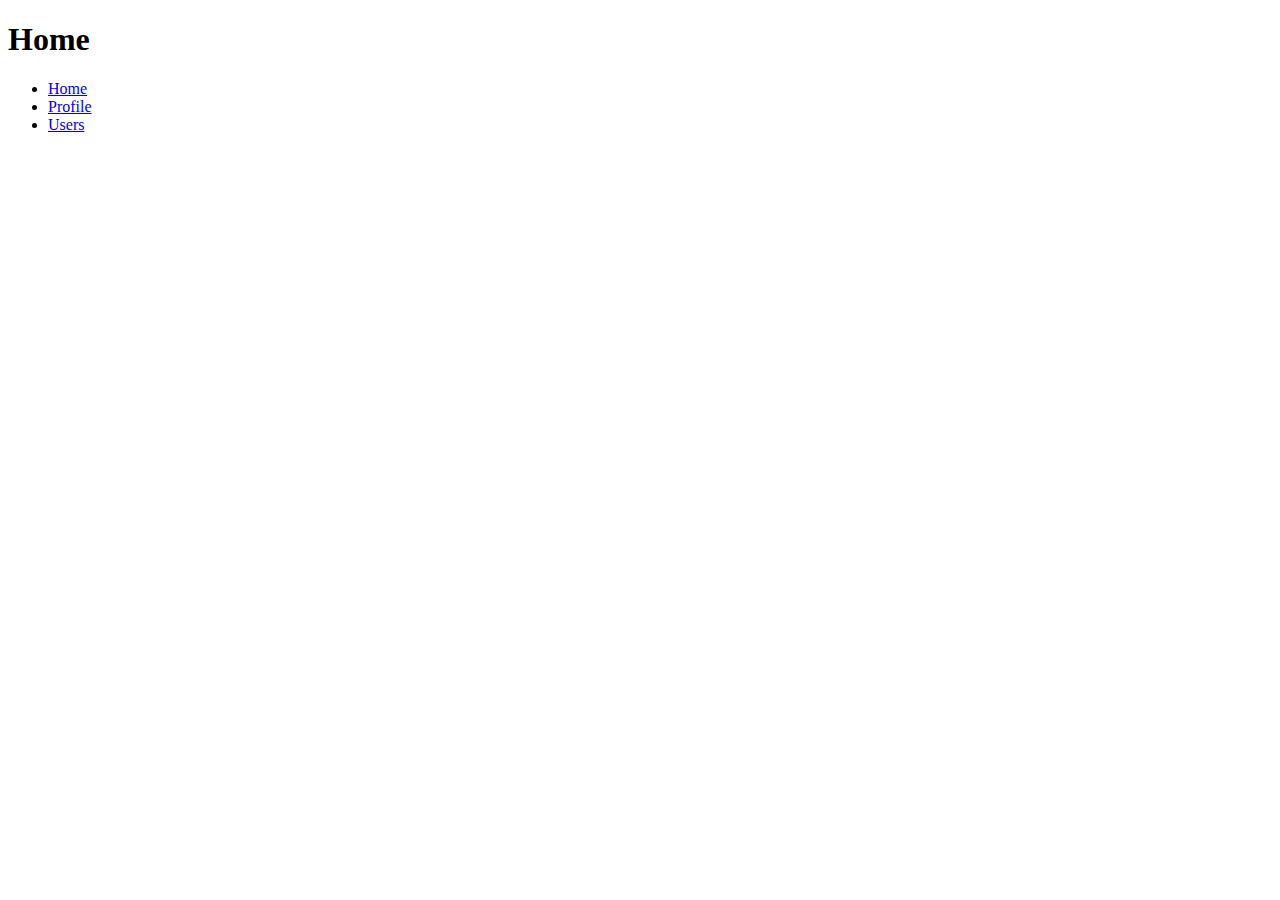
<file: index.html>
<!DOCTYPE html>
<html>
    <head>
        <title>Intro to HTML</title>
        <script>
            //alert("hello world!");
            var a = 2;
            var c = 4;
            var b = Math.pow(a, c);
            //alert(b);
            var fact = 1;
            for(var i = 1; i<5; i++){
                fact = fact * i;
            }
        </script>
        
    </head>
    <body>
        <h1>Home</h1>
        <ul>
            <li><a href="index.html">Home</a></li>
            <li><a href="profile.html">Profile</a></li>
            <li><a href="users.html">Users</a></li>
        </ul>

    </body>


</html>
</file>
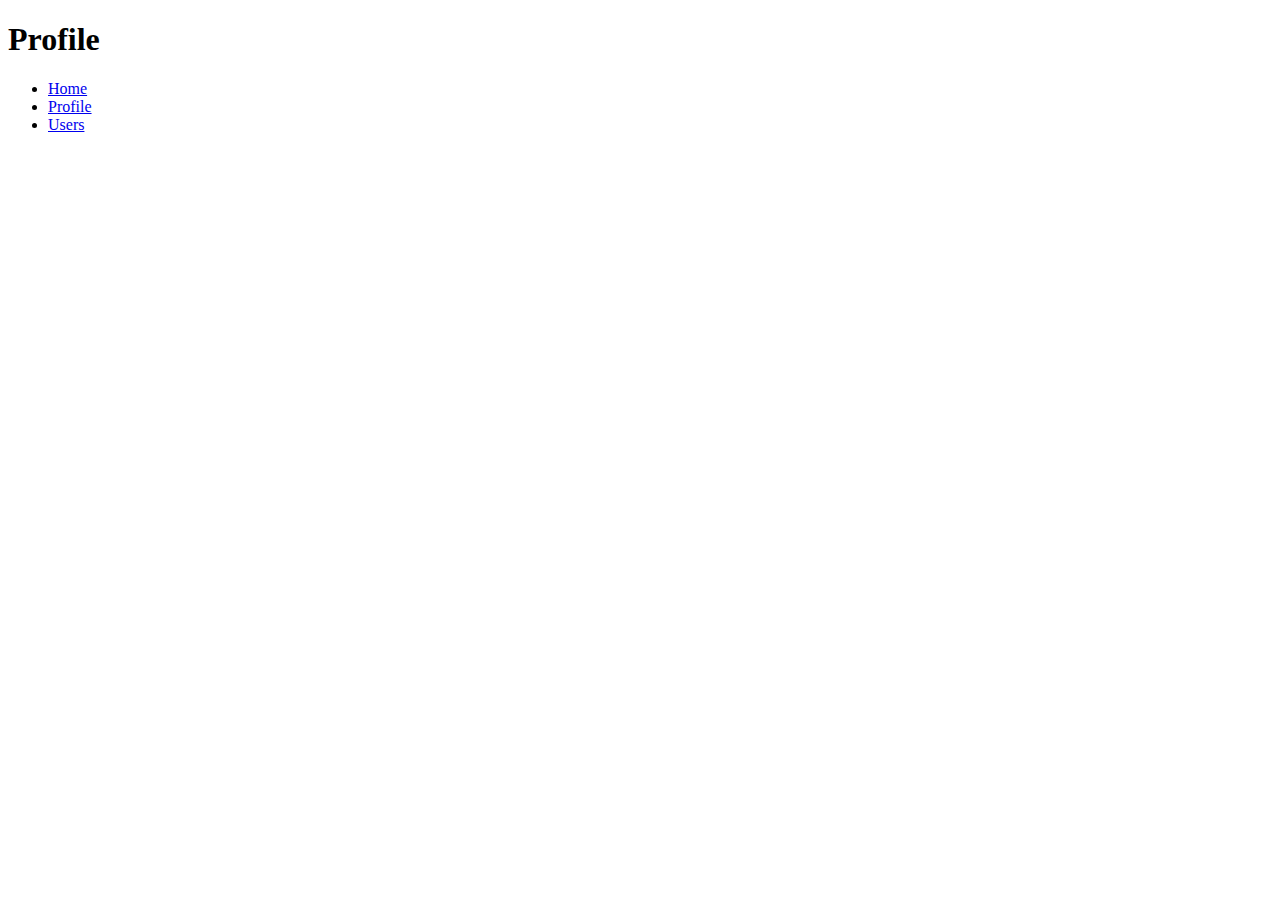
<file: Profile.html>
<!DOCTYPE html>
<html lang="en">
<head>
    <meta charset="UTF-8">
    <title>Title</title>
</head>
<body>
    <h1>Profile</h1>
    <ul>
        <li><a href="index.html">Home</a></li>
        <li><a href="profile.html">Profile</a></li>
        <li><a href="users.html">Users</a></li>
    </ul>
</body>
</html>
</file>
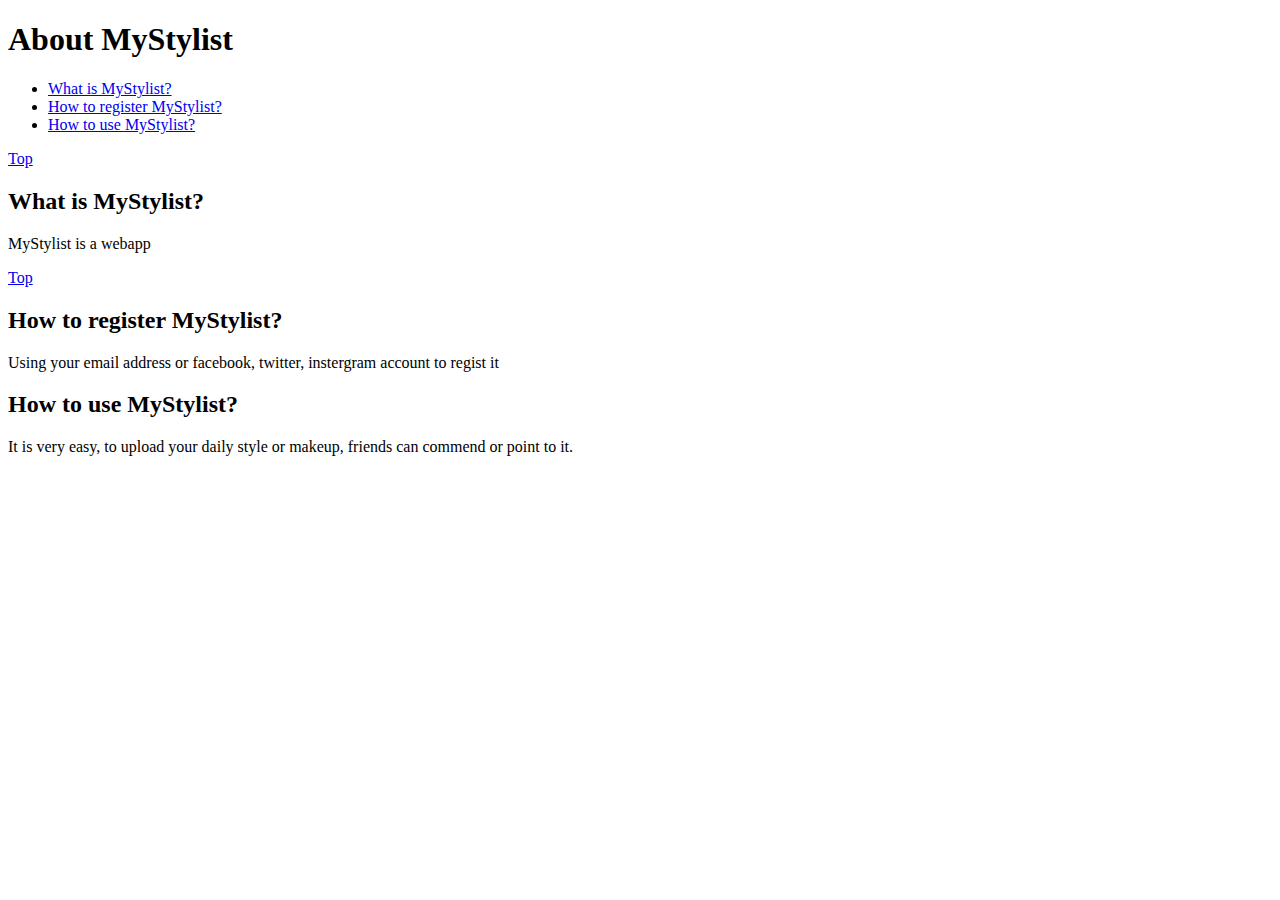
<file: QA.html>
<!DOCTYPE html>
<html lang="en">
<head>
    <meta charset="UTF-8">
    <title>Question and Answer</title>
</head>
<body>
<a id="top"></a>
<h1>About MyStylist</h1>
    <ul>
        <li><a href="#what">What is MyStylist?</a></li>
        <li><a href="#member">How to register MyStylist?</a></li>
        <li><a href="#how">How to use MyStylist?</a></li>
    </ul>
        
<a id="what"></a>
<a href="#top"> Top </a>
<h2>What is MyStylist?</h2>
<p>
    MyStylist is a webapp
</p>

<a id="member"></a>
<a href="#top">Top</a>
<h2>How to register MyStylist?</h2>
<p>
    Using your email address or facebook, twitter, instergram account to regist it
</p>

<a id="how"></a>
<a href="#how"></a>
<h2>How to use MyStylist?</h2>
<p>
    It is very easy, to upload your daily style or makeup, friends can commend or point to it.
</p>

</body>
</html>
</file>
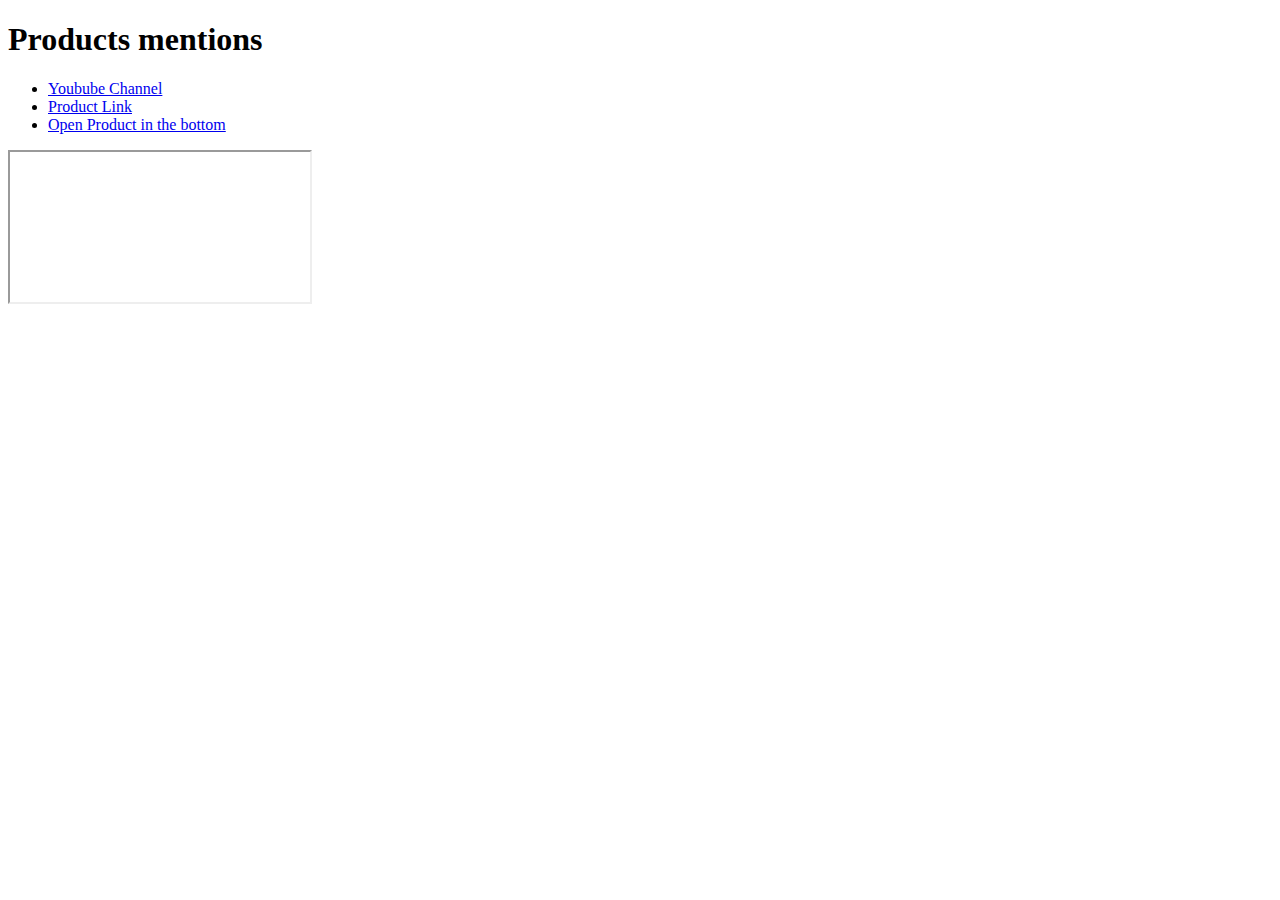
<file: StyleProducts.html>
<!DOCTYPE html>
<html lang="en">
<head>
    <meta charset="UTF-8">
    <title>StyleProducts</title>
</head>
<body>
<h1>Products mentions</h1>
<ul>
    <li><a href="http://www.youtube.com"
           target="_self">Youbube Channel</a></li>
    <li><a href="http://www.amazon.com"
           target="_blank">Product Link</a></li>
    <li><a href="http://portal-cs5610online.rhcloud.com/#/"
           target="embedded_content">Open Product in the bottom</a></li>
</ul>

<iframe name="embedded_content"></iframe>

</body>
</html>
</file>
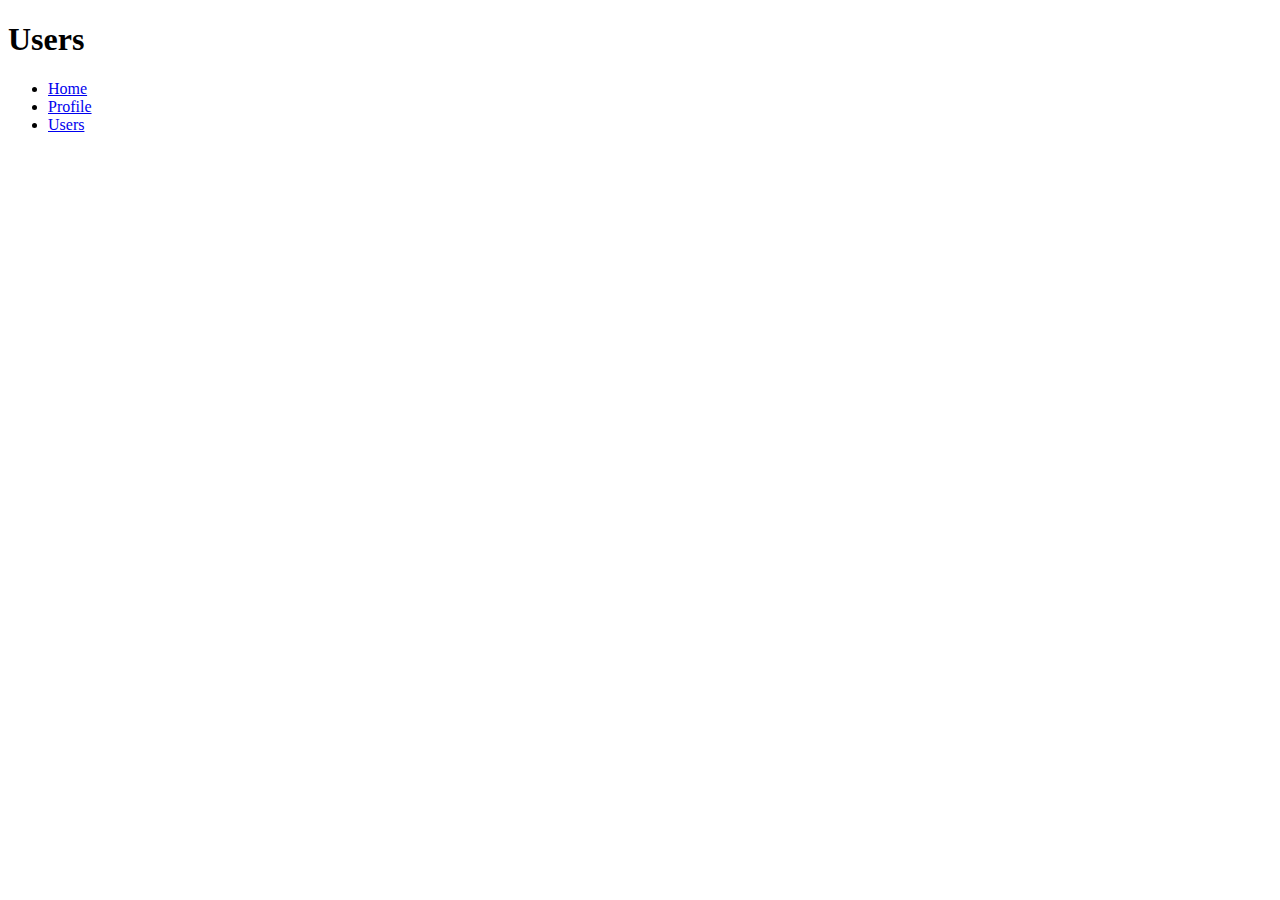
<file: Users.html>
<!DOCTYPE html>
<html lang="en">
<head>
    <meta charset="UTF-8">
    <title>Title</title>
</head>
<body>
    <h1>Users</h1>
    <ul>
        <li><a href="index.html">Home</a></li>
        <li><a href="profile.html">Profile</a></li>
        <li><a href="users.html">Users</a></li>
    </ul>
</body>
</html>
</file>
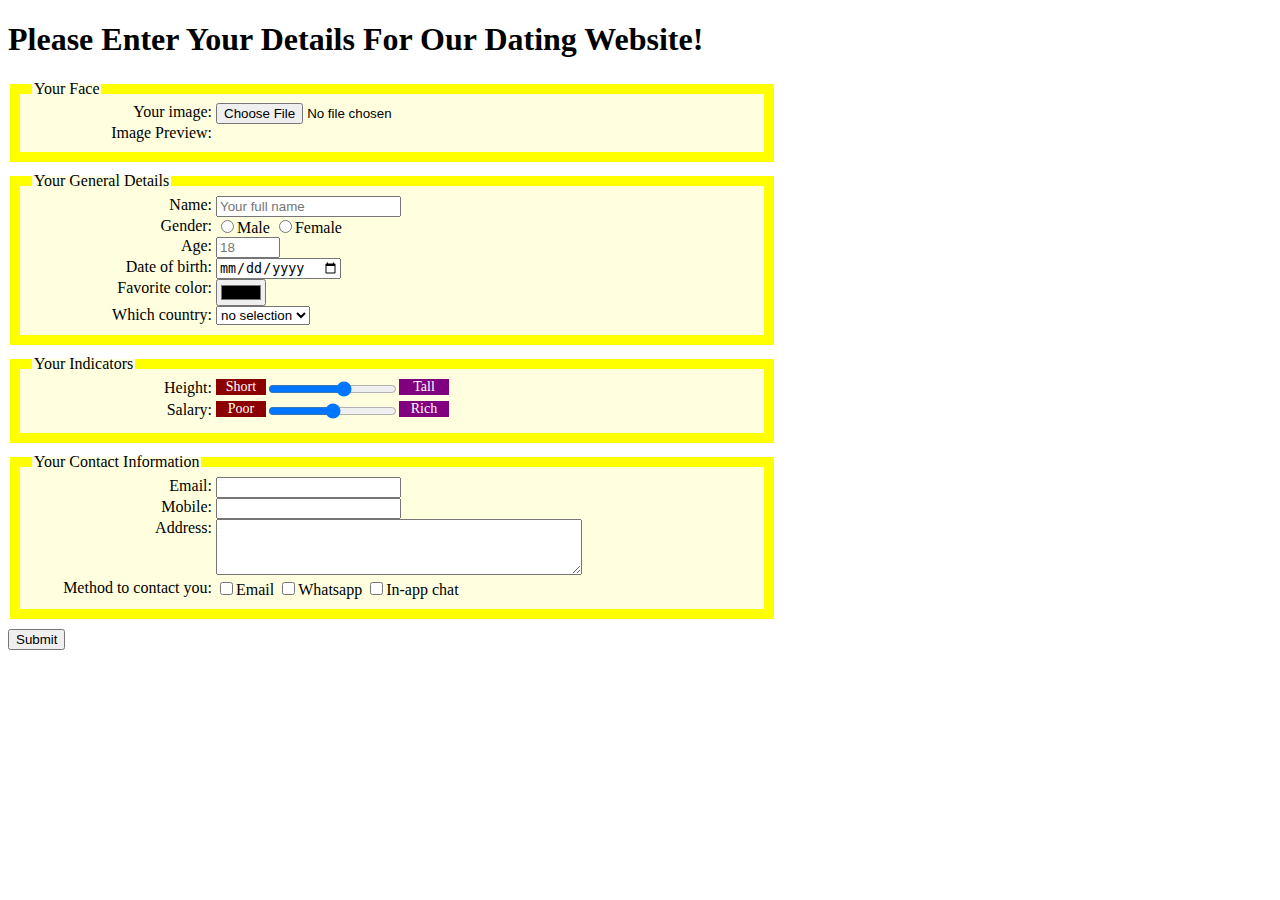
<file: Course1_HW1/Adding_Interactive_Features.html>
<!DOCTYPE html>
<html lang="en">
<head>
    <meta charset="UTF-8">
    <title>Part 2</title>
    <link href="style.css" rel="stylesheet" type="text/css">
    <script src="https://www.cse.ust.hk/~rossiter/dating_web_site.js"></script>
</head>
<body>
<h1>Please Enter Your Details For Our Dating Website!</h1>
<form method="post" enctype="multipart/form-data" action=" http://ihome.ust.hk/~rossiter/cgi-bin/show_everything.php">
    <fieldset>
        <legend>Your Face</legend>
        <label for="imageFile">Your image:</label>
        <input id="imageFile" type="file" required>
        <br><label for="preview">Image Preview:</label>
        <img id="preview" width="50%" height="10%">
    </fieldset>
    
    <fieldset>
        <legend>Your General Details</legend>
        <label for="name">Name:</label>
        <input id="name" type="text" required placeholder="Your full name">
        <br>
        
        <label id="radio">Gender:</label>
        <input type="radio" required name="gender" value="male">Male
        <input type="radio" required name="gender" value="female">Female
        <br>
        
        <label>Age:</label>
        <input type="number" required min="0" max="100" step="1" placeholder="18">
        <br>
        
        <label>Date of birth:</label>
        <input type="date" placeholder="dd/mm/yyyy">
        <br>
        
        <label>Favorite color:</label>
        <input type="color">
        <br>
        
        <label>Which country:</label>
        <select name="countries">
            <option value="null">no selection</option>
            <option value="cn">China</option>
            <option value="ca">Canada</option>
            <option value="usa">Unite State</option>
            <option value="jan">Japan</option>
            <option value="ger">Germany</option>
        </select>
    </fieldset>
    
  
    <fieldset>
        <legend>Your Indicators</legend>
        <label for="height">Height:</label>
        <span id="short">Short</span><input id="height" type="range" min="100" max="200" step="0.1" value="160"><span id="tall">Tall</span>
        <br>
    
        <label for="salary">Salary:</label>
        <span id="short">Poor</span><input id="salary" type="range" min="0" max="200000" step="100" value="100000"><span id="tall">Rich</span>
        <br>
    </fieldset>
    
    <fieldset>
        <legend>Your Contact Information</legend>
        <label for="email">Email:</label>
        <input id="email" type="email">
        <br>
        
        <label for="mobile">Mobile:</label>
        <input id="mobile" type="tel">
        <br>
        
        <label for="address">Address:</label>
        <textarea id="address" rows="2"></textarea>
        <br>
        
        <label id="checkbox">Method to contact you:</label>
        <input type="checkbox" name="contact method" value="email">Email
        <input type="checkbox" name="contact method" value="whatsapp">Whatsapp
        <input type="checkbox" name="contact method" value="in-app">In-app chat
    </fieldset>
    
    <input type="submit" value="Submit">
    
</form>

</body>
</html>
</file>
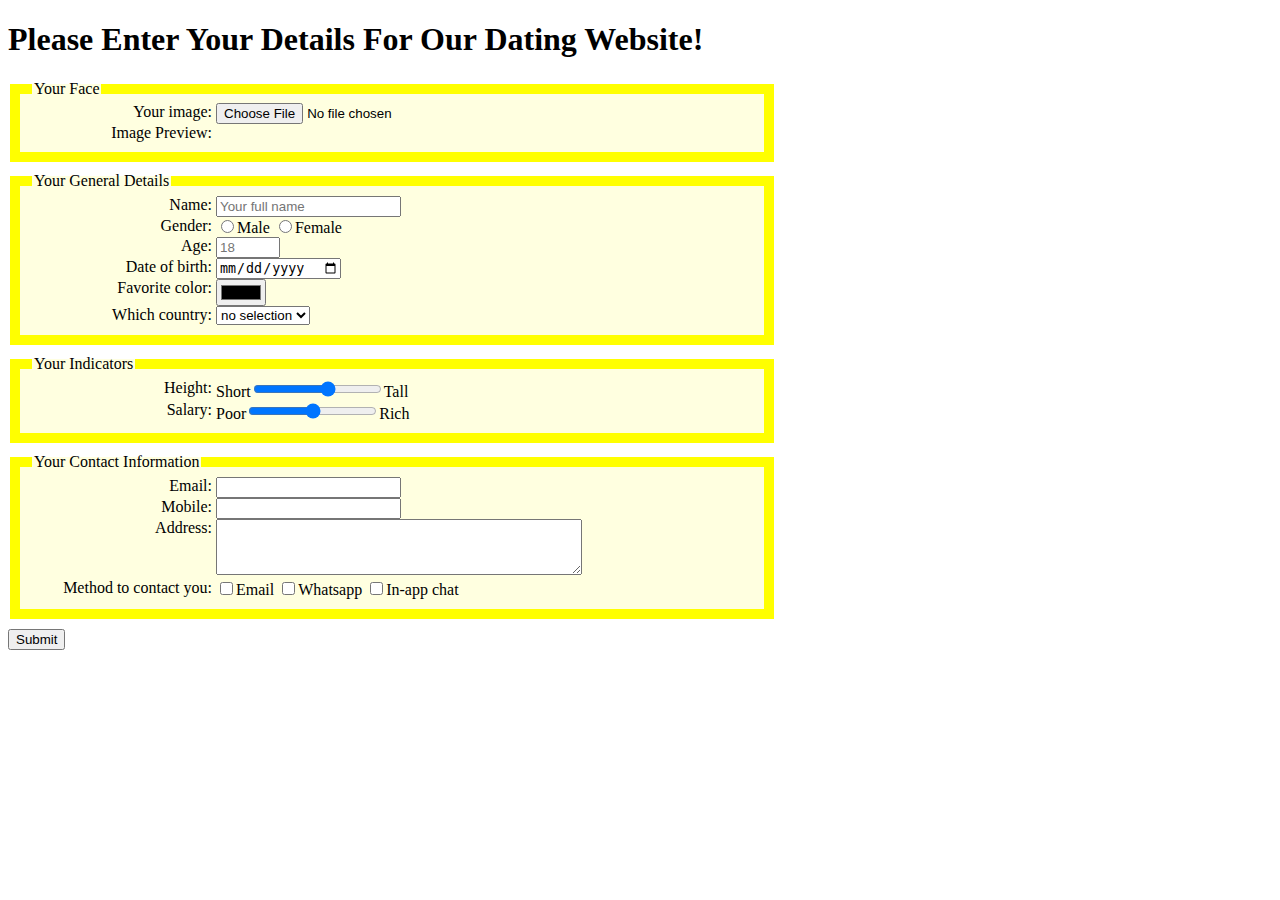
<file: Course1_HW1/Applying_Visual_Style.html>
<!DOCTYPE html>
<html lang="en">
<head>
    <meta charset="UTF-8">
    <title>Part 2</title>
    <link href="style.css" rel="stylesheet" type="text/css">
    
</head>
<body>
<h1>Please Enter Your Details For Our Dating Website!</h1>
<form method="post" enctype="multipart/form-data" action=" http://ihome.ust.hk/~rossiter/cgi-bin/show_everything.php">
    <fieldset>
        <legend>Your Face</legend>
        <label for="imageFile">Your image:</label>
        <input id="imageFile" type="file" required>
        <br><label for="preview">Image Preview:</label>
        <img id="preview" >
    </fieldset>
    
    <fieldset>
        <legend>Your General Details</legend>
        <label for="name">Name:</label>
        <input id="name" type="text" required placeholder="Your full name">
        <br>
        
        <label id="radio">Gender:</label>
        <input type="radio" required name="gender" value="male">Male
        <input type="radio" required name="gender" value="female">Female
        <br>
        
        <label>Age:</label>
        <input type="number" required min="0" max="100" step="1" placeholder="18">
        <br>
        
        <label>Date of birth:</label>
        <input type="date" placeholder="dd/mm/yyyy">
        <br>
        
        <label>Favorite color:</label>
        <input type="color">
        <br>
        
        <label>Which country:</label>
        <select name="countries">
            <option value="null">no selection</option>
            <option value="cn">China</option>
            <option value="ca">Canada</option>
            <option value="usa">Unite State</option>
            <option value="jan">Japan</option>
            <option value="ger">Germany</option>
        </select>
    </fieldset>
    
  
    <fieldset>
        <legend>Your Indicators</legend>
        <label for="height">Height:</label>
        <span>Short</span><input id="height" type="range" min="100" max="200" step="0.1" value="160"><span>Tall</span>
        <br>
    
        <label for="salary">Salary:</label>
        <span>Poor</span><input id="salary" type="range" min="0" max="200000" step="100" value="100000"><span>Rich</span>
        <br>
    </fieldset>
    
    <fieldset>
        <legend>Your Contact Information</legend>
        <label for="email">Email:</label>
        <input id="email" type="email">
        <br>
        
        <label for="mobile">Mobile:</label>
        <input id="mobile" type="tel">
        <br>
        
        <label for="address">Address:</label>
        <textarea id="address" rows="2"></textarea>
        <br>
        
        <label id="checkbox">Method to contact you:</label>
        <input type="checkbox" name="contact method" value="email">Email
        <input type="checkbox" name="contact method" value="whatsapp">Whatsapp
        <input type="checkbox" name="contact method" value="in-app">In-app chat
    </fieldset>
    
    <input type="submit" value="Submit">
    
</form>

</body>
</html>
</file>
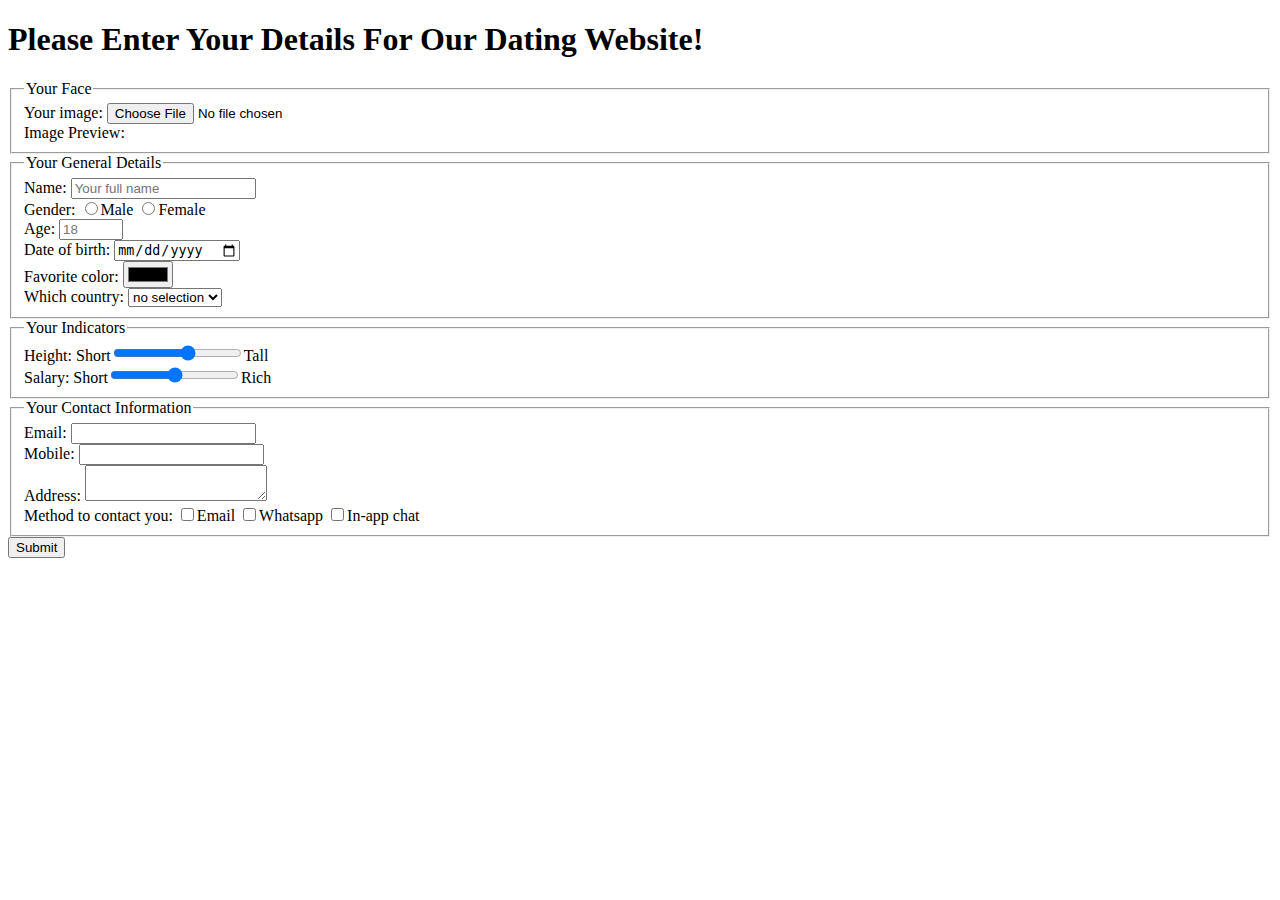
<file: Course1_HW1/Web_Page_no_style.html>
<!DOCTYPE html>
<html lang="en">
<head>
    <meta charset="UTF-8">
    <title>Part 1</title>
</head>
<body>
<h1>Please Enter Your Details For Our Dating Website!</h1>
<form method="post" enctype="multipart/form-data" action=" http://ihome.ust.hk/~rossiter/cgi-bin/show_everything.php">
    <fieldset>
        <legend>Your Face</legend>
        <label for="imageFile">Your image:</label>
        <input id="imageFile" type="file" required>
        <br><label for="preview">Image Preview:</label>
        <img id="preview" >
    </fieldset>
    
    <fieldset>
        <legend>Your General Details</legend>
        <label for="name">Name:</label>
        <input id="name" type="text" required placeholder="Your full name">
        <br>
        
        <label>Gender:</label>
        <input type="radio" required name="gender" value="male">Male
        <input type="radio" required name="gender" value="female">Female
        <br>
        
        <label>Age:</label>
        <input type="number" required min="0" max="100" step="1" placeholder="18">
        <br>
        
        <label>Date of birth:</label>
        <input type="date" placeholder="dd/mm/yyyy">
        <br>
        
        <label>Favorite color:</label>
        <input type="color">
        <br>
        
        <label>Which country:</label>
        <select name="countries">
            <option value="null">no selection</option>
            <option value="cn">China</option>
            <option value="ca">Canada</option>
            <option value="usa">Unite State</option>
            <option value="jan">Japan</option>
            <option value="ger">Germany</option>
        </select>
    </fieldset>
    
  
    <fieldset>
        <legend>Your Indicators</legend>
        <label for="height">Height:</label>
        <span>Short</span><input id="height" type="range" min="100" max="200" step="0.1" value="160"><span>Tall</span>
        <br>
    
        <label for="salary">Salary:</label>
        <span>Short</span><input id="salary" type="range" min="0" max="200000" step="100" value="100000"><span>Rich</span>
        <br>
    </fieldset>
    
    <fieldset>
        <legend>Your Contact Information</legend>
        <label for="email">Email:</label>
        <input id="email" type="email">
        <br>
        
        <label for="mobile">Mobile:</label>
        <input id="mobile" type="tel">
        <br>
        
        <label for="address">Address:</label>
        <textarea id="address" rows="2"></textarea>
        <br>
        
        <label>Method to contact you:</label>
        <input type="checkbox" name="contact method" value="email">Email
        <input type="checkbox" name="contact method" value="whatsapp">Whatsapp
        <input type="checkbox" name="contact method" value="in-app">In-app chat
    </fieldset>
    
    <input type="submit" value="Submit">
    
</form>

</body>
</html>
</file>
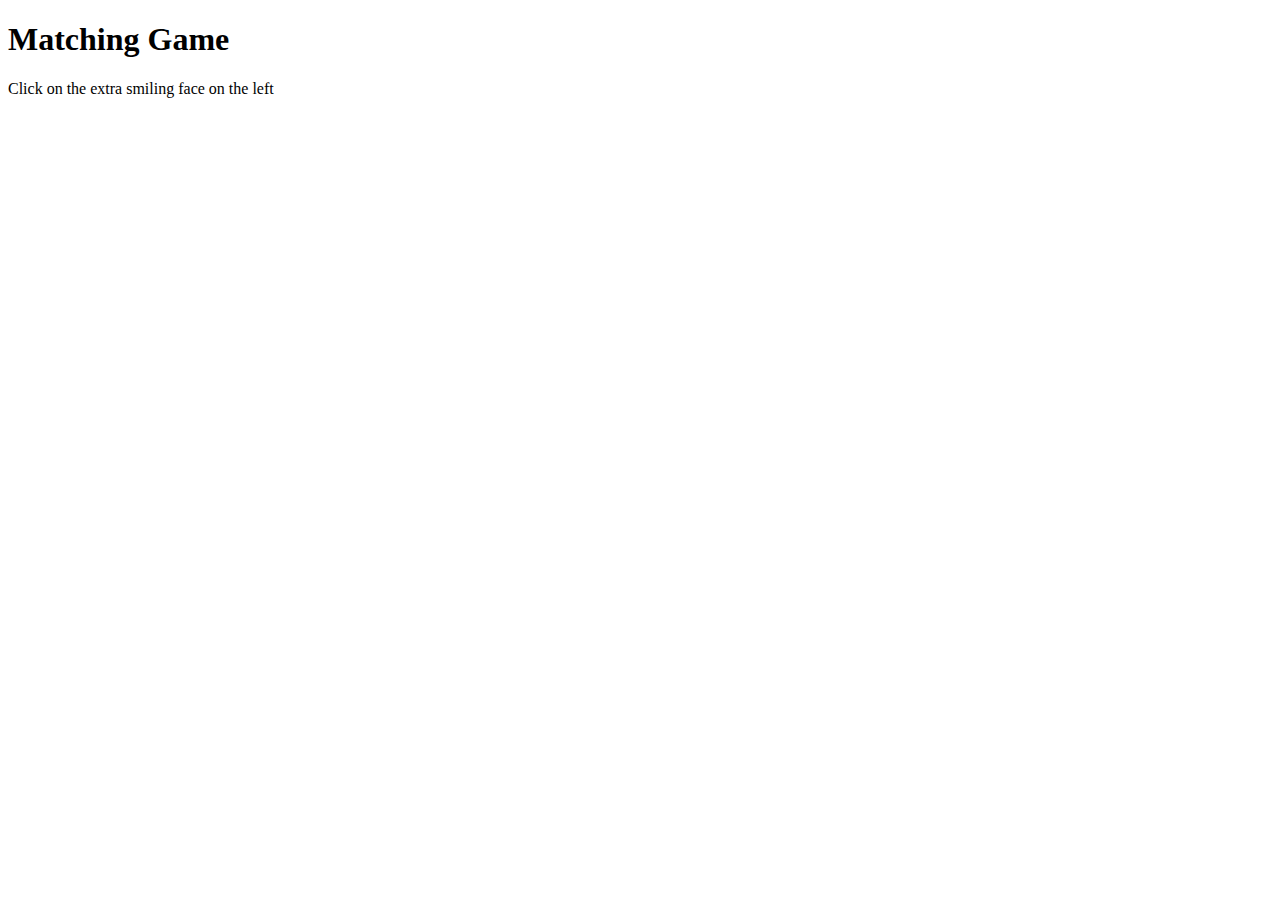
<file: Course1_HW3/part1_webpage_without_js.html>
<!DOCTYPE html>
<html lang="en">
<head>
    <meta charset="UTF-8">
    <title>Requirements</title>
    <link href="stylesheet.css" rel="stylesheet">
</head>
<body>
<h1>Matching Game</h1>
<p>Click on the extra smiling face on the left</p>

<div id="leftside"></div>

<div id="rightside"></div>




</body>
</html>
</file>
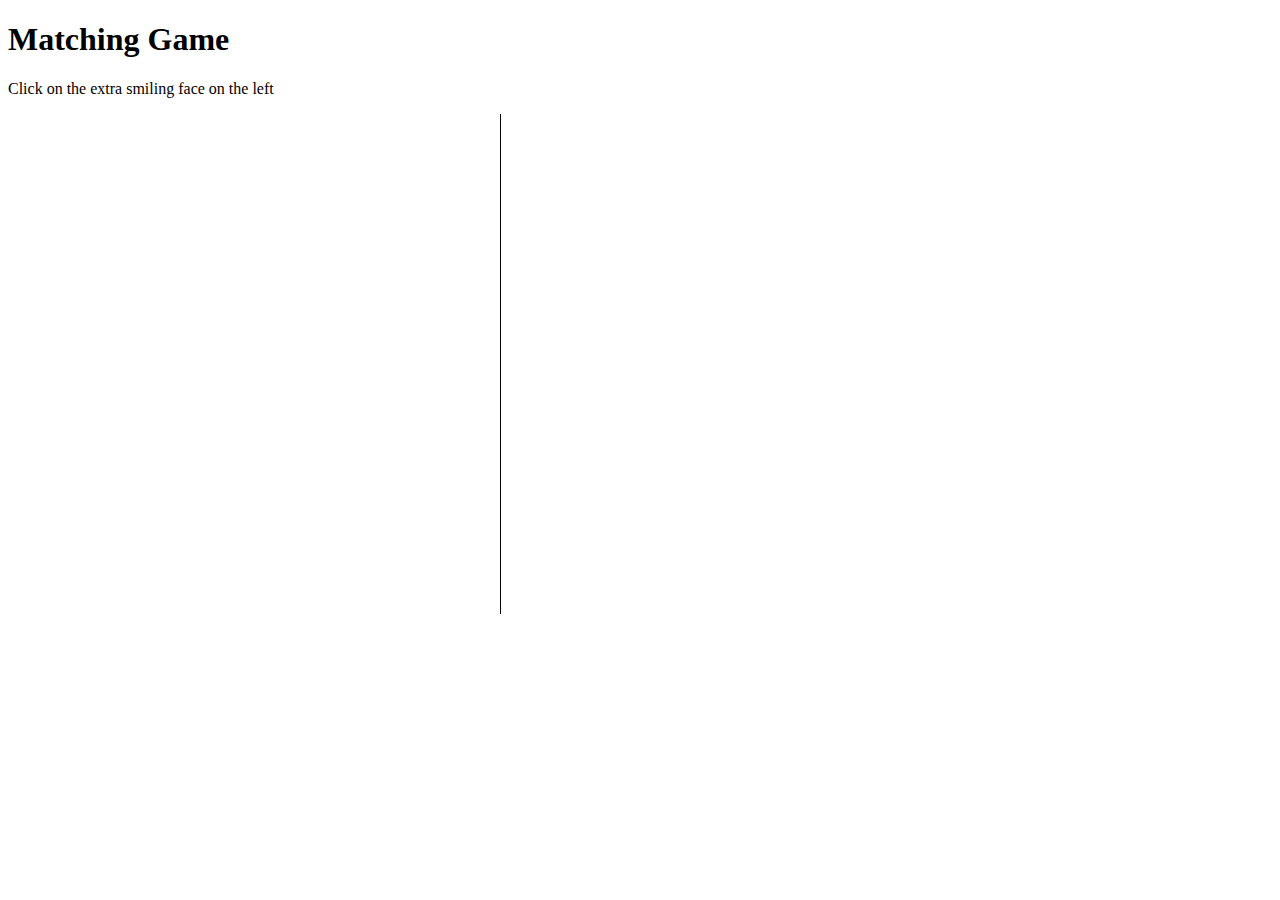
<file: Course1_HW3/part2_generate_leftside_image.html>
<!DOCTYPE html>
<html lang="en">
<head>
    <meta charset="UTF-8">
    <title>Requirements</title>
    <link href="stylesheet.css" rel="stylesheet">
    <script src="matchingGame.js"></script>
</head>
<body>
<h1>Matching Game</h1>
<p>Click on the extra smiling face on the left</p>

<div id="leftSide"></div>

<div id="rightSide"></div>




</body>
</html>
</file>
<file: Course1_HW1/style.css>
fieldset {
    background:lightyellow;
    border:10px solid yellow;
    margin-bottom: 10px;
    width:720px
    }
label {
    width: 180px;
    display: inline-block;
    text-align: right;
    vertical-align: top;
}
label:hover { font-size:20px }
input:hover { font-size:20px }

#checkbox #radio {width: auto;}

#short #poor {
    display: inline-block;
    width:10px;
    background: purple;
}



#short {
    display: inline-block;
    width:50px;
    font-size:14px;
    color:white;
    vertical-align: top;
    text-align: center;
    background: darkred;
}


#tall {
    display: inline-block;
    width:50px;
    font-size:14px;
    color:white;
    vertical-align: top;
    text-align: center;
    background: purple;
}


#address {
    width: 360px;
    height:50px;
}
</file>
<file: Course1_HW3/stylesheet.css>
img {
    position:absolute;
}

div {
    position:absolute;
    width: 500px;
    height: 500px;
}

#rightSide {
    left: 500px;
    border-left: 1px solid black;
}
</file>
